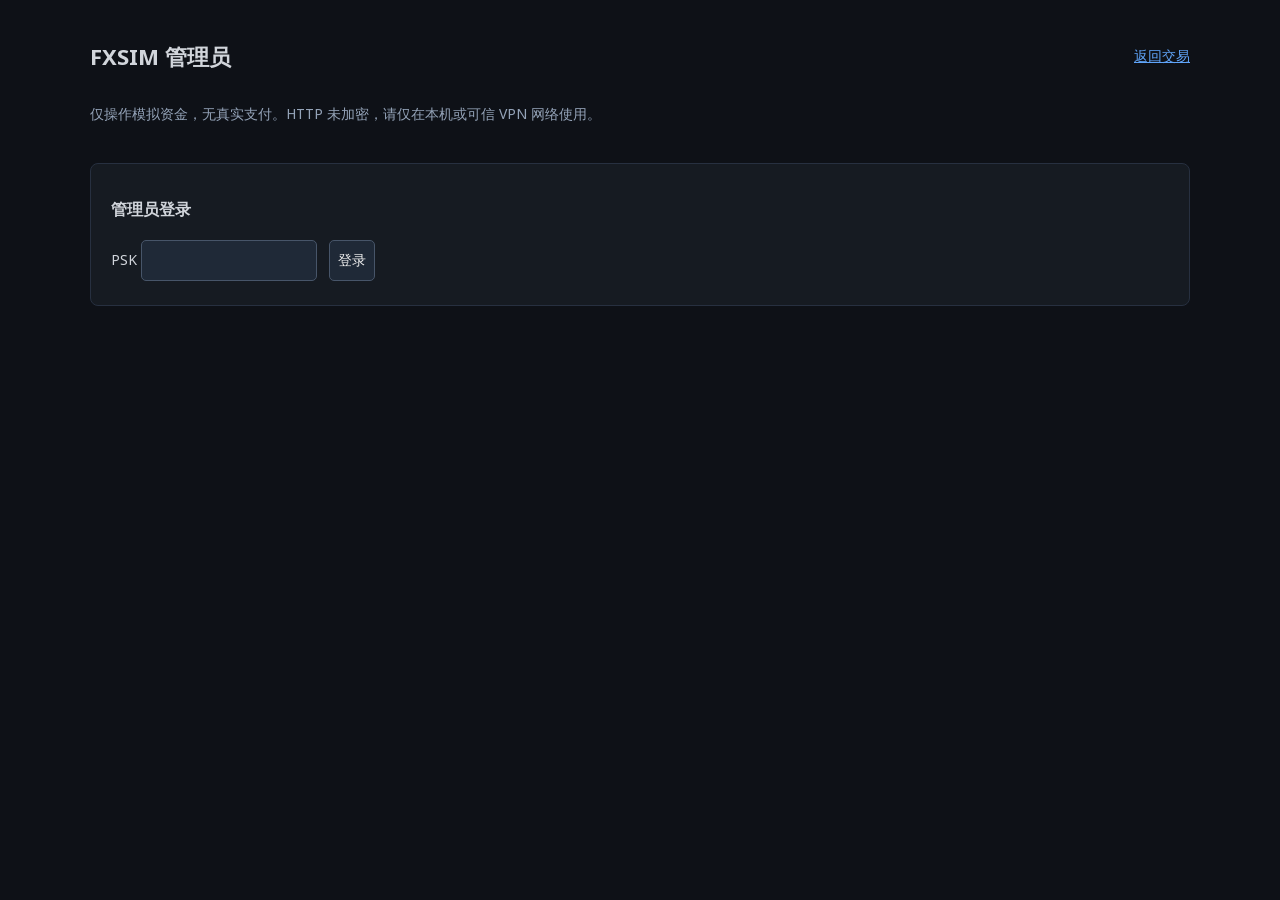
<file: admin.html>
<!doctype html>
<html lang="zh">
<head>
<meta charset="utf-8"><meta name="viewport" content="width=device-width,initial-scale=1">
<title>FXSIM · 管理员</title>
<style>
@font-face{font-family:'Noto Sans';font-style:normal;font-weight:100 900;font-display:swap;src:url('/assets/noto-sans-latin.woff2') format('woff2')}
body{margin:0;background:#0e1117;color:#d1d5db;font:14px/1.6 'Noto Sans','Noto Sans SC',system-ui,sans-serif;font-variant-numeric:tabular-nums}
main{max-width:1100px;margin:auto;padding:24px}h1{font-size:22px}h2{font-size:16px}
section{background:#161b22;border:1px solid #273040;border-radius:8px;padding:20px;margin-bottom:20px}
input,select,button{font:inherit;background:#1f2937;color:#eee;border:1px solid #475569;border-radius:5px;padding:8px;max-width:100%;box-sizing:border-box}
button{cursor:pointer}button:disabled{opacity:.5;cursor:wait}.danger{color:#f87171;border-color:#f87171}
label{display:inline-block;margin:4px 12px 4px 0}table{border-collapse:collapse;width:100%;white-space:nowrap}
th,td{text-align:left;padding:8px;border-bottom:1px solid #273040}th{color:#94a3b8;font-weight:normal}
.scroll{overflow:auto}[hidden]{display:none!important}#message{white-space:pre-wrap;color:#fbbf24;min-height:24px}.muted{color:#94a3b8}
a{color:#60a5fa}.toolbar{display:flex;gap:12px;align-items:center;flex-wrap:wrap}.toolbar h1{flex:1}
@media(max-width:600px){main{padding:12px}section{padding:12px}label{display:block}}
</style>
</head>
<body><main>
<div class="toolbar"><h1>FXSIM 管理员</h1><a href="/">返回交易</a><button id="logout" hidden>退出管理</button></div>
<p class="muted">仅操作模拟资金，无真实支付。HTTP 未加密，请仅在本机或可信 VPN 网络使用。</p>
<div id="message" role="status" aria-live="polite"></div>
<section id="login">
 <h2>管理员登录</h2>
 <form id="login-form"><label>PSK <input id="psk" type="password" autocomplete="off" required maxlength="256"></label><button id="login-button">登录</button></form>
</section>
<div id="panel" hidden>
 <section>
  <h2>模拟余额充值 · USD</h2>
  <form id="fund-form"><label>目标账号 <select id="target" required></select></label>
   <label>金额（美元） <input id="amount" type="number" min="0.01" max="1000000000" step="0.01" value="1000.00" required></label>
   <button id="fund-button">确认充值</button></form>
  <p class="muted">充值不会计为交易盈利；排行榜收益以初始资金＋累计充值为基数。单次最多 $1000000000.00。</p>
 </section>
 <section><h2>币种白名单</h2>
  <p class="muted">关闭后禁止新开仓；已有持仓仍可平仓、强平。Provider 为数据源策略，外汇主源失败会使用备用源。</p>
  <div class="scroll"><table><thead><tr><th>币种对</th><th>Provider</th><th>启用</th></tr></thead><tbody id="symbols"></tbody></table></div>
 </section>
 <section><div class="toolbar"><h2>账号管理</h2><button id="refresh">刷新</button></div>
  <p class="muted">删除不可恢复：余额、持仓、登录态、该账号的成交和聊天记录一并删除；管理员审计保留。</p>
  <div class="scroll"><table><thead><tr><th>账号</th><th>余额</th><th>累计充值</th><th>持仓数</th><th>操作</th></tr></thead><tbody id="users"></tbody></table></div>
 </section>
 <section><h2>管理员审计 · 最近100条</h2><div class="scroll"><table><thead><tr><th>时间</th><th>操作</th><th>账号</th><th>金额</th><th>操作后余额 / 删除前余额</th><th>操作者</th></tr></thead><tbody id="audit"></tbody></table></div></section>
</div>
<script>
const $=id=>document.getElementById(id);
const money=n=>`${n<0?'-':''}$${Math.abs(n).toFixed(2)}`;
let token=sessionStorage.fx_admin_token||'',busy=false,pendingFunding=null;
function notice(text){$('message').textContent=text}
function view(){const logged=Boolean(token);$('login').hidden=logged;$('panel').hidden=!logged;$('logout').hidden=!logged}
async function call(path,body){
 const response=await fetch('/api/admin/'+path,{method:body===undefined?'GET':'POST',
  headers:{'Content-Type':'application/json',Authorization:'Bearer '+token},body:body===undefined?undefined:JSON.stringify(body),signal:AbortSignal.timeout(20000)});
 const data=await response.json();
 if(response.status===401){token='';sessionStorage.removeItem('fx_admin_token');view()}
 if(!data.ok)throw Error(data.err||'操作失败');return data;
}
function row(values){const tr=document.createElement('tr');for(const value of values){const td=document.createElement('td');td.textContent=String(value);tr.append(td)}return tr}
async function refresh(){
 const [users,audit,symbols]=await Promise.all([call('users'),call('deposits'),call('symbols')]);
 renderSymbols(symbols.rows);
 const selected=$('target').value;$('target').replaceChildren();$('users').replaceChildren();
 for(const user of users.rows){
  $('target').add(new Option(user.name,user.name));
  const tr=row([user.name,money(user.balance),money(user.deposited),user.positions]);
  const td=document.createElement('td'),button=document.createElement('button');button.textContent='删除账户';button.className='danger';button.onclick=()=>deleteUser(user.name);td.append(button);tr.append(td);$('users').append(tr);
 }
 if(users.rows.some(u=>u.name===selected))$('target').value=selected;
 $('fund-button').disabled=!users.rows.length;
 $('audit').replaceChildren();
 for(const event of audit.rows)$('audit').append(row([new Date(event.time).toLocaleString(),
  event.kind==='deposit'?'充值':event.kind==='symbol'?(event.enabled?'启用币种':'禁用币种'):'删除账户',event.name,
  event.kind==='deposit'?money(event.amount):'-',event.balance==null?'-':money(event.balance),event.actor]));
 if(!audit.rows.length)$('audit').append(row(['暂无管理员操作记录']));
}
function renderSymbols(rows){
 $('symbols').replaceChildren();
 for(const symbol of rows){
  const tr=row([symbol.symbol,symbol.provider]),td=document.createElement('td'),checkbox=document.createElement('input');
  checkbox.type='checkbox';checkbox.checked=symbol.enabled;checkbox.setAttribute('aria-label','启用 '+symbol.symbol);
  checkbox.onchange=()=>setSymbol(checkbox,symbol.symbol,symbol.enabled);
  td.append(checkbox);tr.append(td);$('symbols').append(tr);
 }
}
async function setSymbol(checkbox,symbol,previous){
 const enabled=checkbox.checked;checkbox.disabled=true;
 try{const data=await call('symbols',{symbol,enabled});renderSymbols(data.rows);
  notice(`${symbol} 已${enabled?'启用':'禁用新开仓'}；已有仓位不受影响。`);
 }catch(error){checkbox.checked=previous;notice(error.message)}
 finally{checkbox.disabled=false}
}
$('login-form').onsubmit=async e=>{
 e.preventDefault();$('login-button').disabled=true;
 try{const data=await call('login',{psk:$('psk').value});token=data.token;sessionStorage.fx_admin_token=token;$('psk').value='';view();notice('已登录，管理会话有效1小时。');await refresh()}
 catch(error){notice(error.message)}finally{$('login-button').disabled=false}
};
$('fund-form').onsubmit=async e=>{
 e.preventDefault();if(busy)return;
 const name=$('target').value,amount=Number($('amount').value);
 if(!name||!Number.isFinite(amount)||amount<=0||amount!==Math.round(amount*100)/100){notice('请输入有效美元金额，最多两位小数。');return}
 if(!pendingFunding||pendingFunding.name!==name||pendingFunding.amount!==amount){
  const bytes=crypto.getRandomValues(new Uint8Array(16));pendingFunding={name,amount,request_id:Array.from(bytes,b=>b.toString(16).padStart(2,'0')).join('')};
 }
 busy=true;$('fund-button').disabled=true;
 try{const data=await call('deposit',pendingFunding);pendingFunding=null;notice(`${data.row.name} 充值 ${money(data.row.amount)}，余额 ${money(data.row.balance)}。`);await refresh()}
 catch(error){notice(error.message+'；网络不确定时，可点击重试原请求，不会重复充值。')}
 finally{busy=false;$('fund-button').disabled=false}
};
async function deleteUser(name){
 if(busy)return;
 const typed=prompt(`永久删除账号「${name}」？\n余额、持仓、成交记录、聊天和登录态都会删除，无法恢复。\n请输入完整账号名确认：`);
 if(typed===null)return;if(typed!==name){notice('账号名不符，未删除。');return}
 busy=true;
 try{await call('delete',{name,confirmation:typed});notice(`已永久删除账号「${name}」，管理员审计已保留。`);await refresh()}
 catch(error){notice(error.message)}finally{busy=false}
}
$('refresh').onclick=()=>refresh().catch(error=>notice(error.message));
$('logout').onclick=async()=>{try{await call('logout',{})}finally{token='';sessionStorage.removeItem('fx_admin_token');view()}};
view();if(token)refresh().catch(error=>notice(error.message));
</script></main></body></html>
</file>
